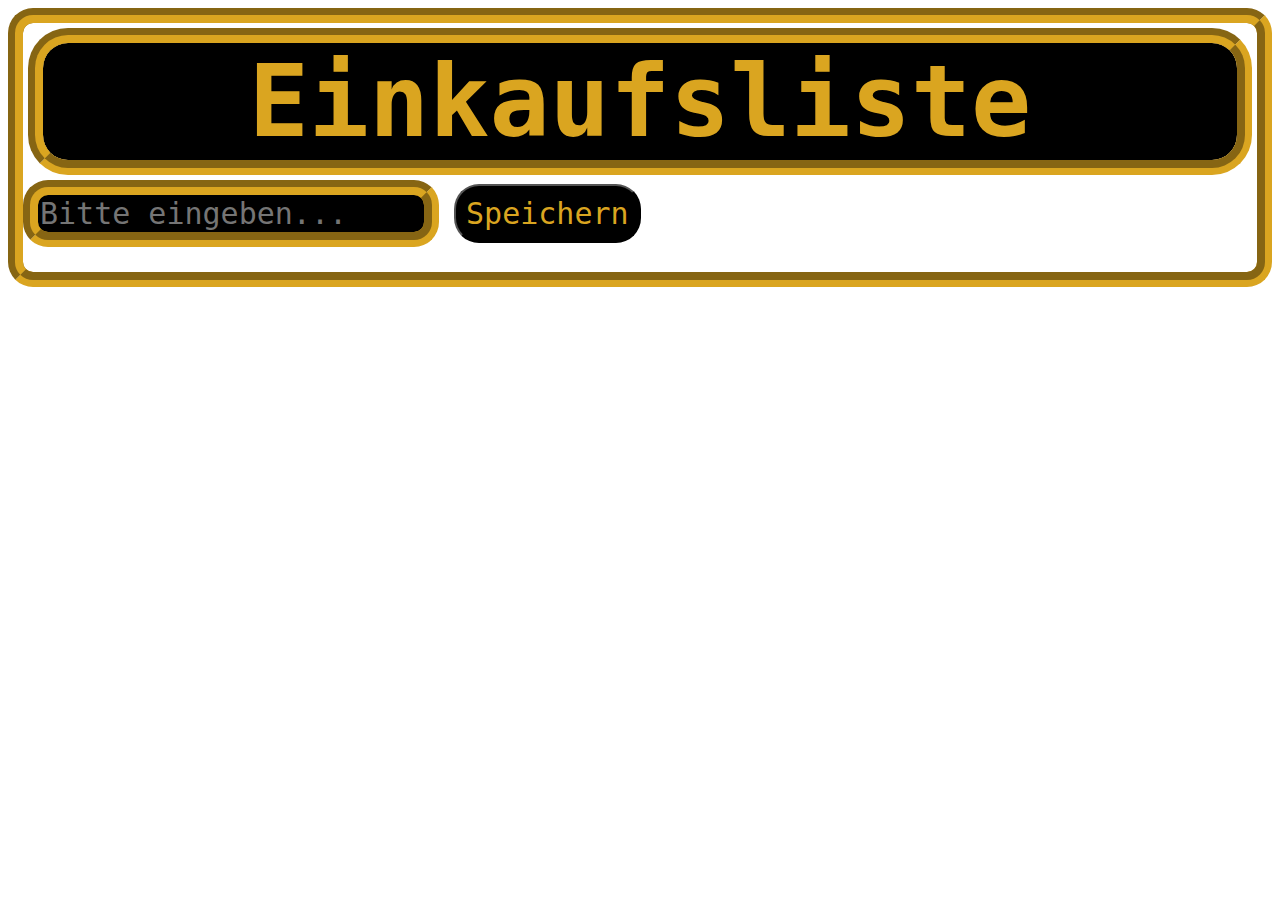
<file: todolist.html>
<!doctype html>
<html lang="en">
  <head>
    <meta charset="UTF-8" />
    <meta name="viewport" content="width=device-width, initial-scale=1.0" />
    <title>Einkaufsliste</title>
    <link rel="stylesheet" href="todo.css" />
    <script src="/todo.js"></script>
  </head>
  <body>
    <h1 class="headline">Einkaufsliste</h1>
    <input id="txtfield" type="text" placeholder="Bitte eingeben..." />
    <button onclick="additem()">Speichern</button>
    <ul class="list" id="Shplist"></ul>
  </body>
</html>
</file>
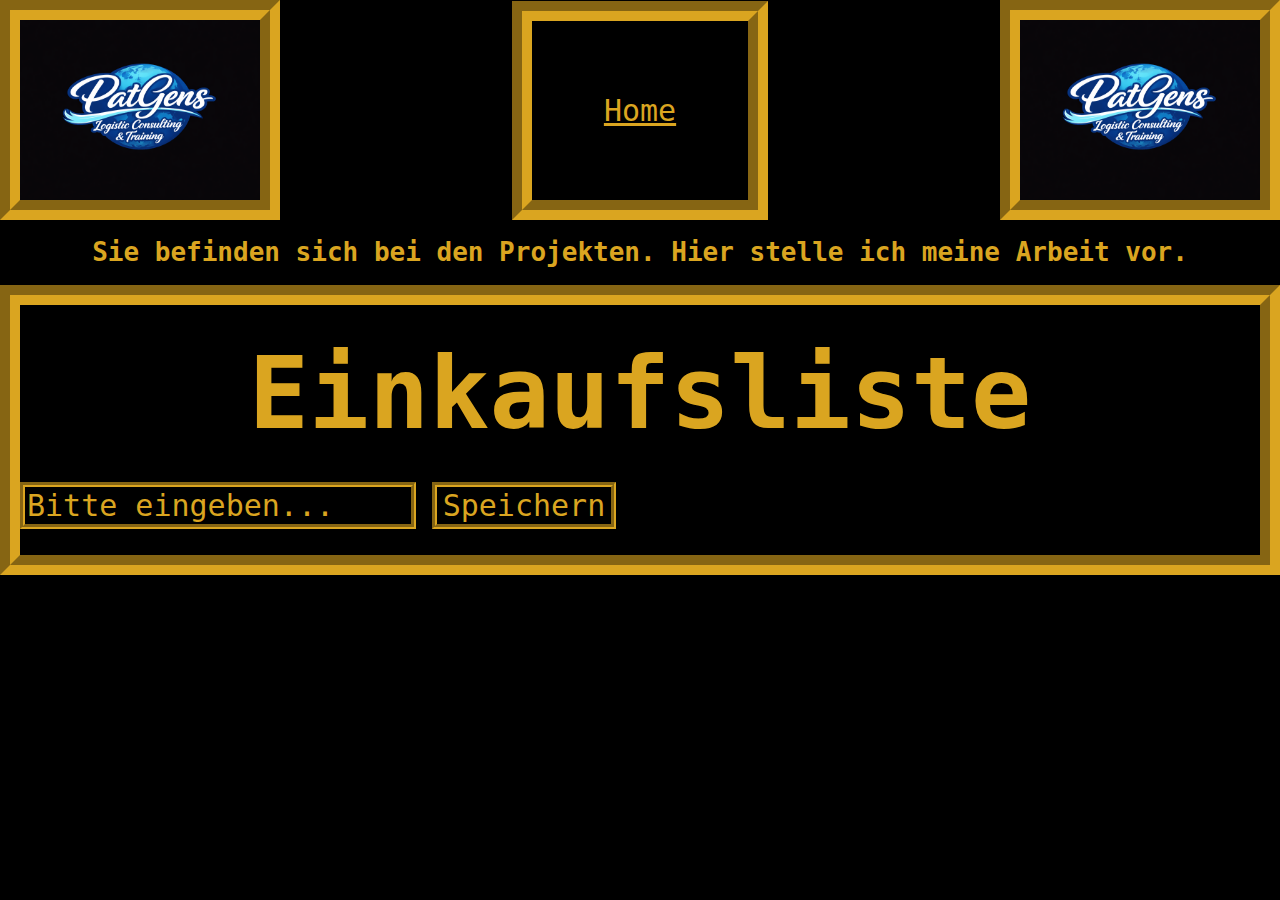
<file: Website/projekte.html>
<!doctype html>
<html lang="en">
  <head>
    <meta charset="UTF-8" />
    <meta name="viewport" content="width=device-width, initial-scale=1.0" />
    <title>Document</title>
    <link rel="stylesheet" href="style.css" />
    <link rel="stylesheet" href="/Website/todo.css">
    <script src="/Website/main.js"></script>
  </head>
  <body>
    <div class="container">
      <img src="/Website/PG.png" alt="PatGens" />
      <div class="middle">
        <a href="/Website/home.html">Home</a>
      </div>
      <img src="/Website/PG.png" alt="PatGens" />
    </div>
    <h1>
      Sie befinden sich bei den Projekten. Hier stelle ich meine Arbeit vor.
    </h1>

    <div class="container2">
       <h1 class="headline">Einkaufsliste</h1>
    <input id="txtfield" type="text" placeholder="Bitte eingeben..." />
    <button onclick="additem()">Speichern</button>
    <ul class="list" id="Shplist"></ul>
    </div>
  </body>
</html>
</file>
<file: todo.css>
.headline {
  text-align: center;
  outline-style: groove;
  outline-width: 15px;
  outline-color: goldenrod;
  border-radius: 25px;
  margin: 20px;
  background-color: black;
  font-size: 100px;
}
input {
  font-family: monospace;
  color: goldenrod;
  border-radius: 25px;
  border-color: goldenrod;
  border-style: groove;
  border-width: 15px;
  background-color: black;
  font-size: 30px;
}
button {
  font-family: monospace;
  color: goldenrod;
  background-color: black;
  border-radius: 25px;
  padding: 10px;
  font-size: 30px;
}

body {
  font-family: monospace;
  color: goldenrod;
  border-radius: 25px;
  border-color: goldenrod;
  border-style: groove;
  border-width: 15px;
  font-size: 25px;
  
}
</file>
<file: Website/style.css>
.container {
  display: grid;
  grid-template-columns: auto 1fr auto;
  align-items: center;
}
.container img {
  height: 180px;
  width: 240px;
  border-style: groove;
  border-color: goldenrod;
  border-width: 20px;
}
.middle {
  font-size: 30px;
  font-family: monospace;
  display: flex;
  gap: 100px;
  align-items: center;
  margin: auto;
  padding: 72px;
  background-color: black;
  color: goldenrod;
  border-style: groove;
  border-color: goldenrod;
  border-width: 20px;
}
a:link {
  color: goldenrod;
}
a:visited {
  color: goldenrod;
}
a:hover {
  color: turquoise;
}
a:active {
  color: goldenrod;
}
body {
  margin: 0;
  background-color: black;
  font-size: xx-large;
  font-family: monospace;
  color: goldenrod;
}
h1 {
  font-size: xx-large;
  font-family: monospace;
  color: goldenrod;
  display: flex;
  text-align: center;
  justify-content: center;
}
</file>
<file: Website/todo.css>
.headline {
  text-align: center;
  margin: 5px;
  padding: 25px;
  background-color: black;
  font-size: 100px;
}
input {
  font-family: monospace;
  color: goldenrod;
  border-color: goldenrod;
  border-style: groove;
  border-width: 5px;
  background-color: black;
  font-size: 30px;
}
button {
  font-family: monospace;
  color: goldenrod;
  border-color: goldenrod;
  border-style: groove;
  border-width: 5px;
  background-color: black;
  font-size: 30px;
}
input::placeholder {
  font-family: monospace;
  color: goldenrod;
  font-size: 30px;
}
.container2 {
  border-style: groove;
  border-width: 20px;
  border-color: goldenrod;
}
</file>
